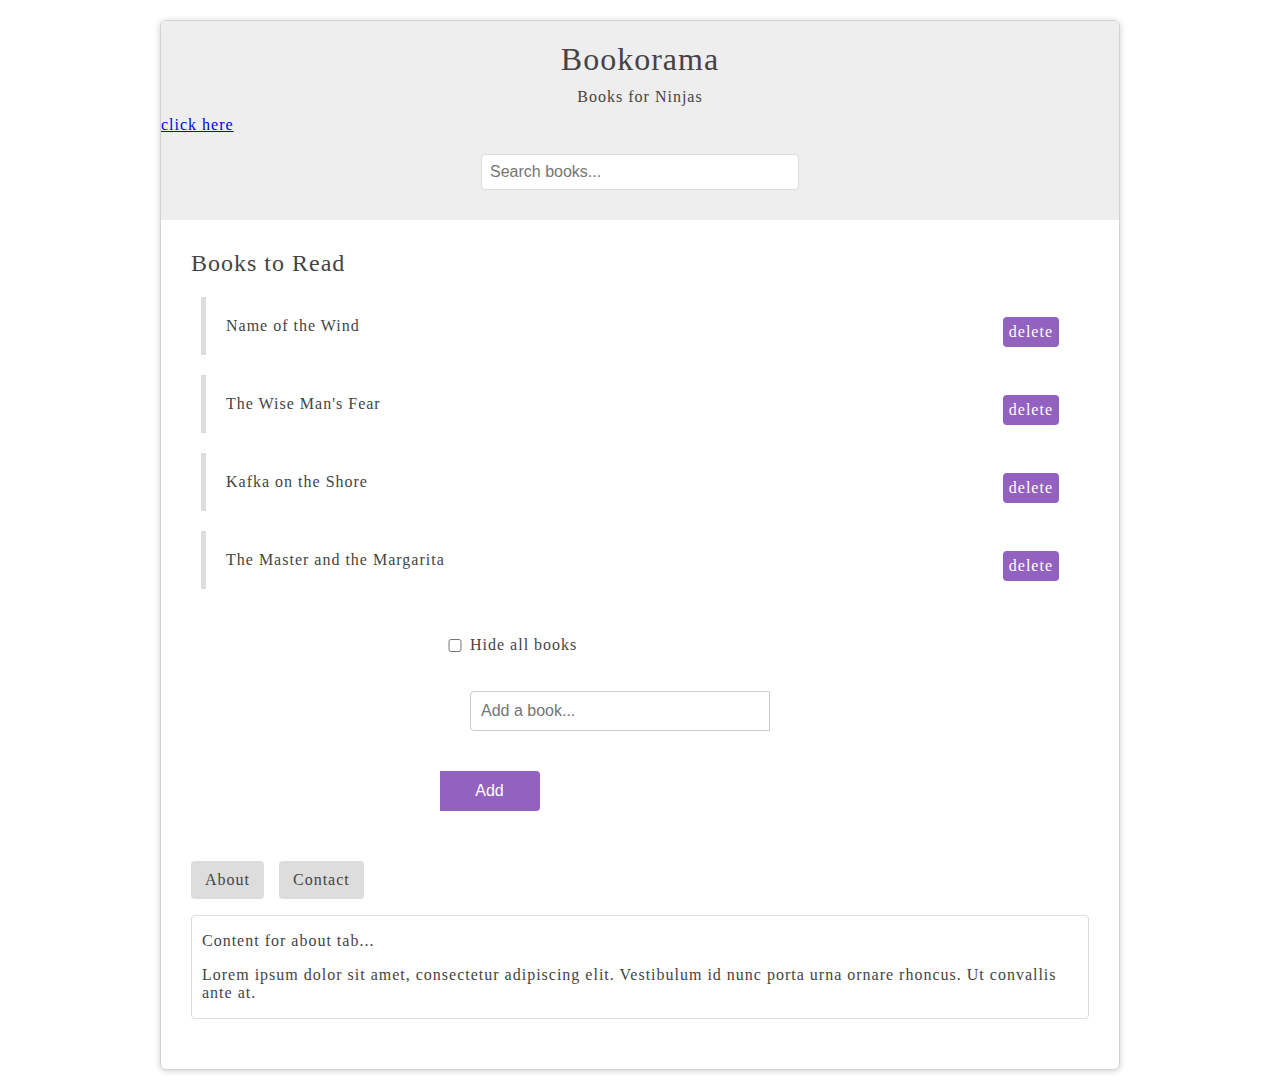
<file: netninja_js/index.html>
<!DOCTYPE html>
<html>
  <head>
    <meta charset="utf-8">
    <link href="styles.css" rel="stylesheet" />
    <title>JavaScript DOM Tutorials</title>
  </head>
  <body>
  	<div id="wrapper">
	    <header>
	    	<div id="page-banner">
	    		<h1 class="title">Bookorama</h1>
          <p>Books for Ninjas</p>
          <a href="https://google.com">click here</a>
          <form id="search-books">
            <input type="text" placeholder="Search books..." />
          </form>
	    	</div>
	    </header>
	    <div id="book-list">
	    	<h2 class="title">Books to Read</h2>
	    	<ul>
	    		<li>
	    			<span class="name">Name of the Wind</span>
	    			<span class="delete">delete</span>
	    		</li>
	    		<li>
	    			<span class="name">The Wise Man's Fear</span>
	    			<span class="delete">delete</span>
	    		</li>
	    		<li>
	    			<span class="name">Kafka on the Shore</span>
	    			<span class="delete">delete</span>
	    		</li>
	    		<li>
	    			<span class="name">The Master and the Margarita</span>
	    			<span class="delete">delete</span>
	    		</li>
	    	</ul>
	    </div>
	    <form id="add-book">
	    	<input type="checkbox" id="hide"/>
	    	<label for ="hide">Hide all books</label>
	    	<input type="text" placeholder="Add a book..." />
	    	<button>Add</button>
	    </form>
	    <div id="tabbed-content">
        <ul class="tabs">
          <li data-target="#about" class="active">About</li>
          <li data-target="#contact">Contact</li>
        </ul>
        <div class="panel active" id="about">
          <p>Content for about tab...</p>
          <p>Lorem ipsum dolor sit amet, consectetur adipiscing elit. Vestibulum id nunc porta urna ornare rhoncus. Ut convallis ante at.</p>
        </div>
        <div class="panel" id="contact">
          <p>Content for contact tab...</p>
          <p>Lorem ipsum dolor sit amet, consectetur adipiscing elit. Vestibulum id nunc porta urna ornare rhoncus. Ut convallis ante at.</p>
        </div>
      </div>
    </div>
    <script src="app.js"></script>
  </body>
</html>
</file>
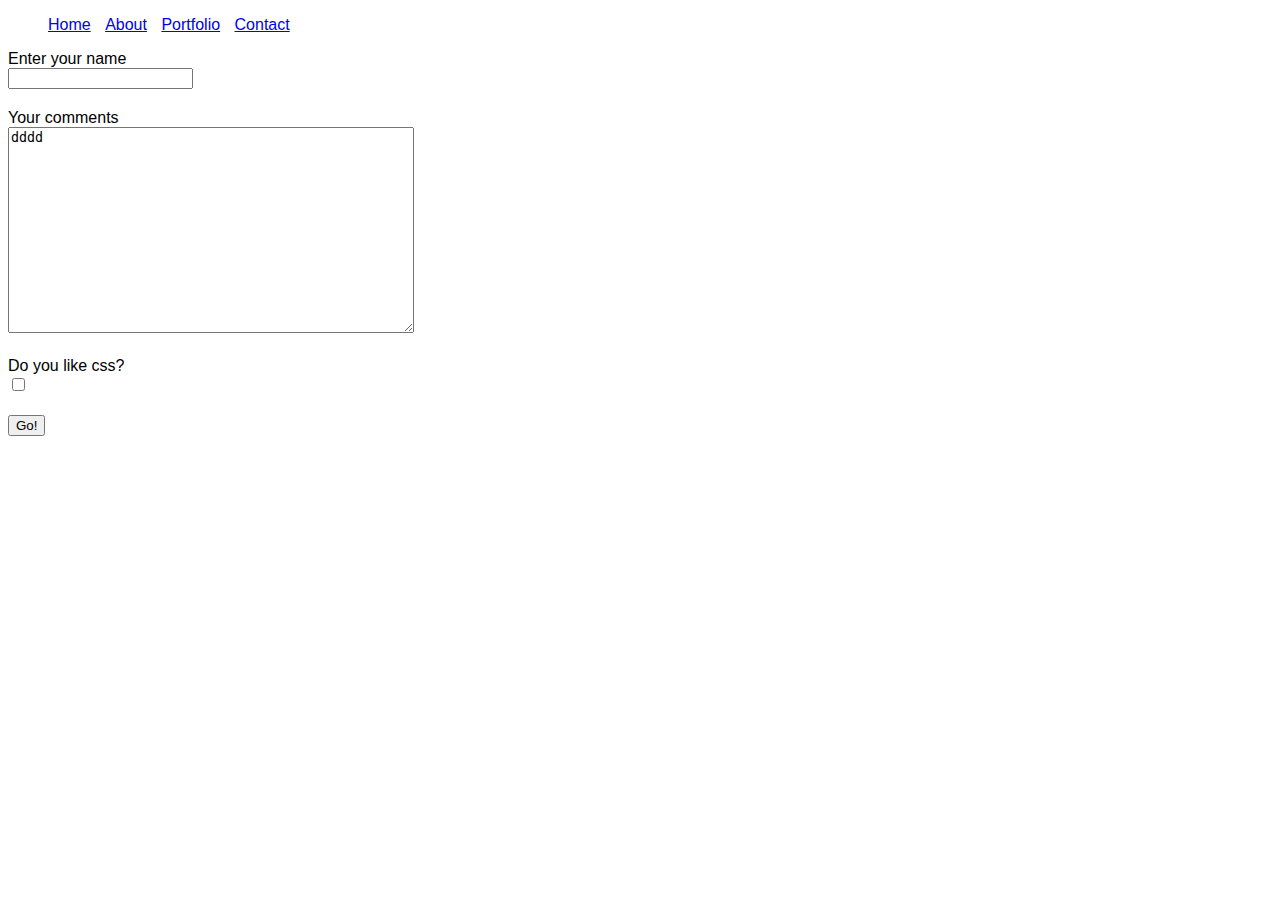
<file: css_30days/2/index.html>
<!DOCTYPE html>
<html>
<head>
	<meta charset="utf-8">
	<link rel="stylesheet" type="text/css" href="css/style.css">
	<title></title>
</head>
<body>
<ul class="nav">
	<li class="nav-item"><a href="#">Home</a></li>
	<li class="nav-item"><a href="#">About</a></li>
	<li class="nav-item"><a href="#">Portfolio</a></li>
	<li class="nav-item"><a href="#">Contact</a></li>
</ul>
<form action="#" method="get">
	<ul>
		<li>
			<label for ="name">Enter your name</label>
			<input id="name" name="name">
		</li>
		<li>
			<label for="comments">Your comments</label>
			<textarea id="comments" name="comments" >dddd</textarea>
		</li>
		<li>
			<label for="css">Do you like css?</label>
			<input type="checkbox" name="css" id="css">
		</li>
		<li>
			<input type="submit" value="Go!">	 
		</li>

	</ul>
</form>
</body>
</html>
</file>
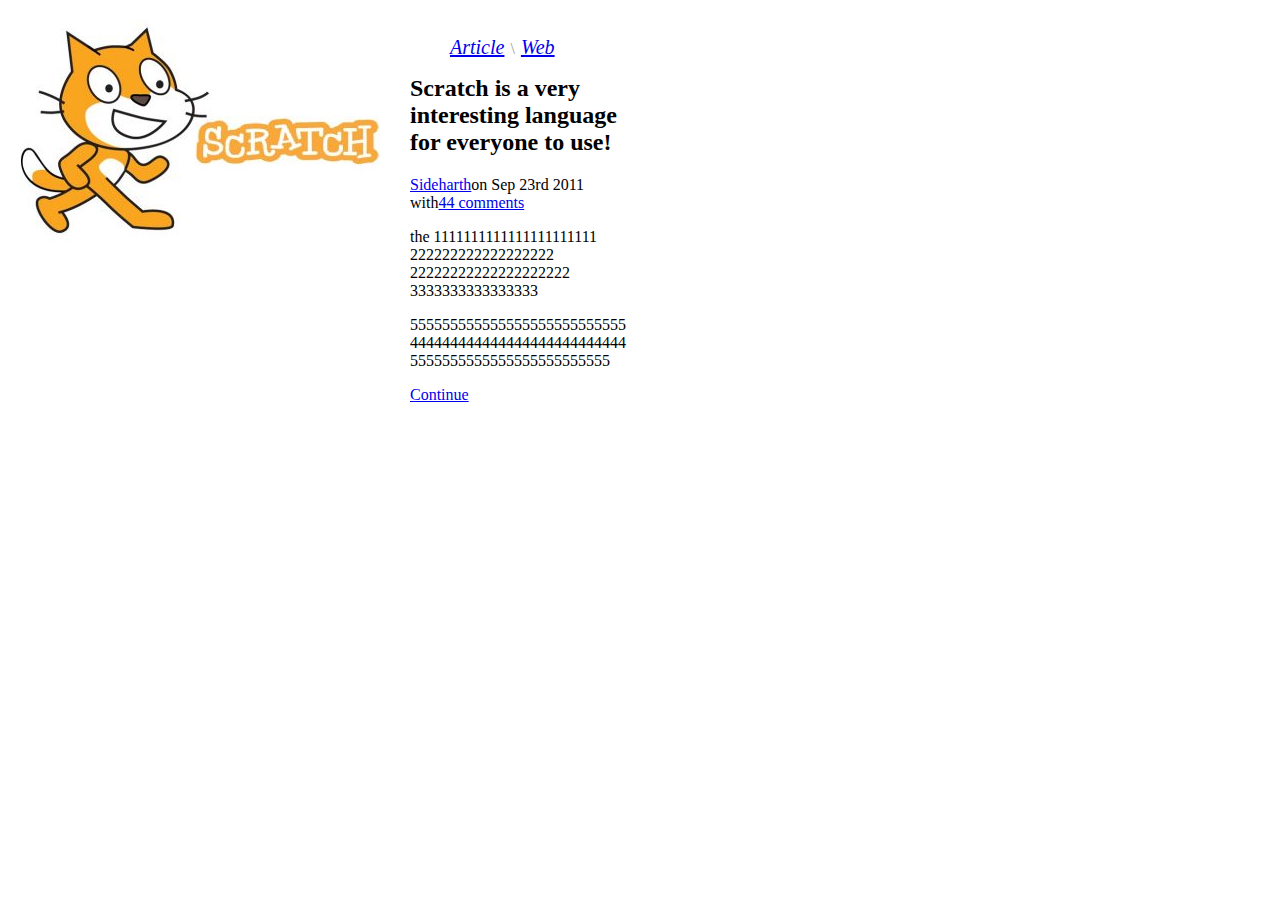
<file: css_30days/4/index.html>
<!DOCTYPE html>
<html>
<head>
	<meta charset="utf-8">
	<title></title>
	<link rel="stylesheet" type="text/css" href="css/style.css">
</head>
<body>
<article>
	<img src="../4/img/scratch.jpg">
	<div class="preview">	
		<ul class="meta">
			<li>
				<a href="#">Article</a>
			</li>
			<li>
				<a href="#">Web</a>
			</li>
		</ul>
		<h2>
			Scratch is a very interesting language for everyone to use!
		</h2>
		<p><a href="#">Sideharth</a>on Sep 23rd 2011 with<a href="#">44 comments</p></a>
		<div class="body">
			<p>
				the 1111111111111111111111
				222222222222222222
				22222222222222222222
				3333333333333333
			</p>
			<p>
				555555555555555555555555555
				444444444444444444444444444
				5555555555555555555555555
			</p>
		</div>
		<a href="#">Continue</a>
	</article>
</div>
</body>
</html>
</file>
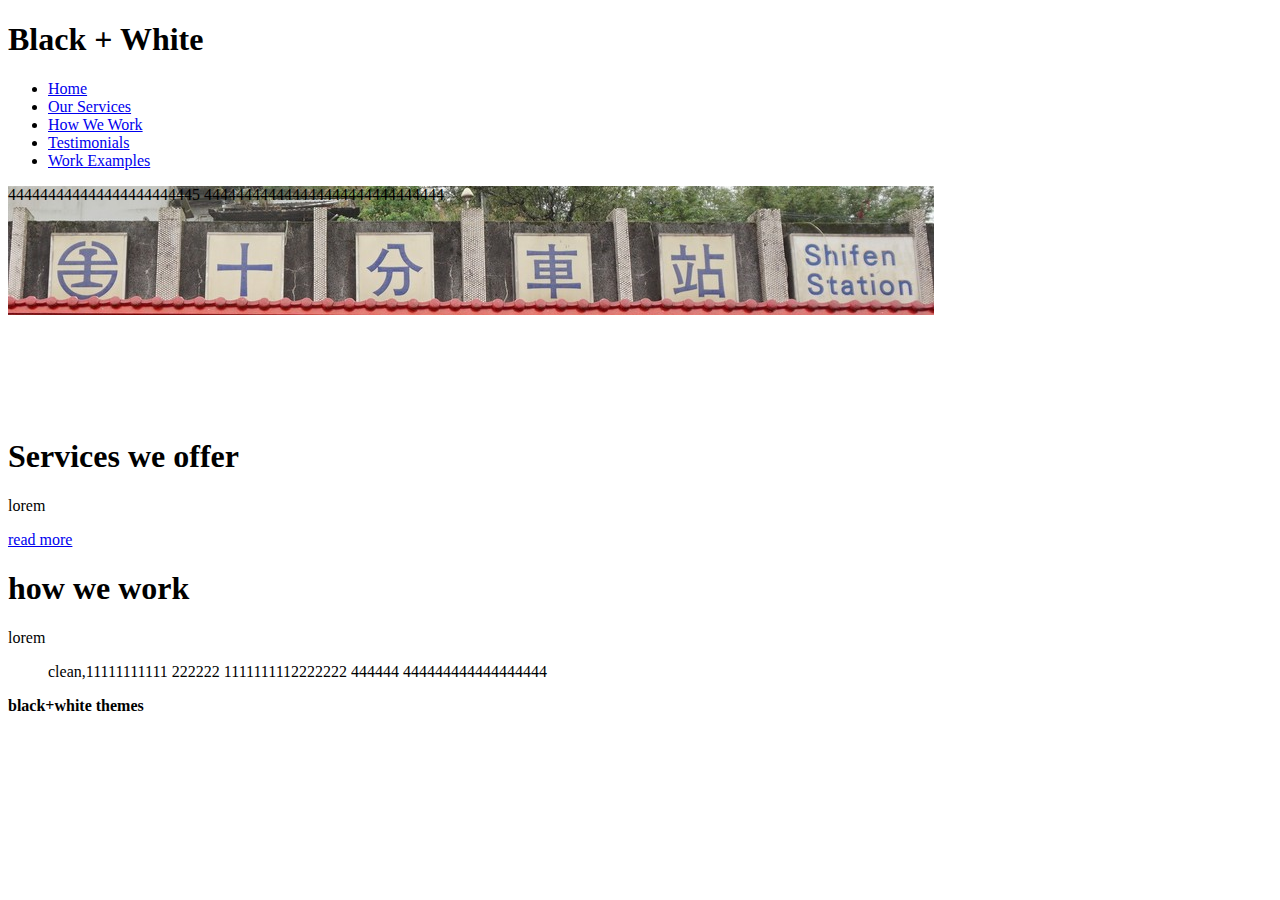
<file: css_30days/5/index.html>
<!DOCTYPE html>
<html>
<head>
	<meta charset="utf-8">
	<title>Black + White</title>
	<link rel="stylesheet" type="text/css" href="../5/css/style.css">
</head>
<body>

<div class="container_12">
	<header>
		<h1>Black + White</h1>
		<nav>
			<ul>
				<li> <a href="#">Home</li></a>
				<li> <a href="#">Our Services</li></a>
				<li> <a href="#">How We Work</li></a>
				<li> <a href="#">Testimonials</li></a>
				<li> <a href="#">Work Examples</li></a>

			</ul>
		</nav>
		<div class="banner grid_10">
			<p>444444444444444444444445
			444444444444444444444444444444</p>
		</div>
		<div class="grid_2"></div>
	</header>
	<div class="main">
		<div class="grid_five">
			<h1>Services we offer</h1>
			<p>lorem</p>
			<p><a href="#" class="button">read more</a></p>
		</div>
		<div class="grid_five">
			<h1>how we work</h1>
			<p>lorem</p>
		</div>
	</div>
<div class="grid_two">
	<blockquote>
		<p>clean,11111111111 222222
		1111111112222222 444444
		444444444444444444</p>
	</blockquote>
</div>
<footer>
	<p><strong>black+white themes</strong></p>
</footer>
</div>

</body>
</html>
</file>
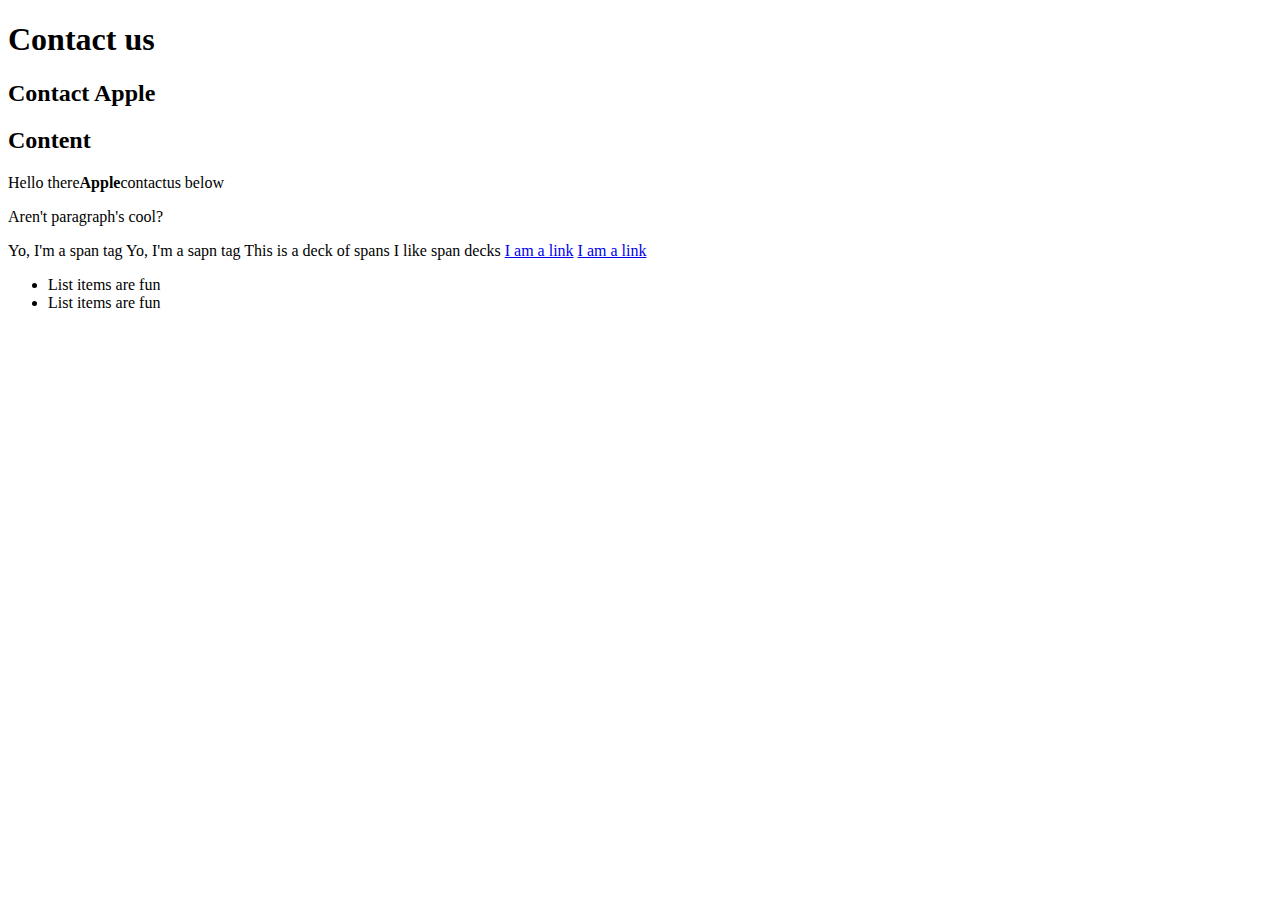
<file: netninja_css/1/index.html>
<!DOCTYPE html>
<html>
<head>
	<meta charset="utf-8">
	<title></title>
	<link rel="stylesheet" type="text/css" href="../1/css/style.css">
</head>
<body>
	<div id="header">
		<h1>Contact us</h1>
		<h2>Contact Apple</h2>
	</div>
	<h2 id="content-header">Content</h2>
	<div id="main-content">
		<p>Hello there<strong>Apple</strong>contactus below</p>
		<p >Aren't paragraph's cool?</p>
		</div>
	</div>
	
	<span>Yo, I'm a span tag</span>
	<span class="deck ">Yo, I'm a sapn tag</span>
	<span class="deck">This is a deck of spans</span>
	<span class="deck">I like span decks</span>

	<a href="#">I am a link</a>
	<a href="http://www.google.com" title="Google">I am a link</a>
	<ul id="id">
		<li>List items are fun</li>
		<li>List items are fun</li>
	</ul>

</body>
</html>
</file>
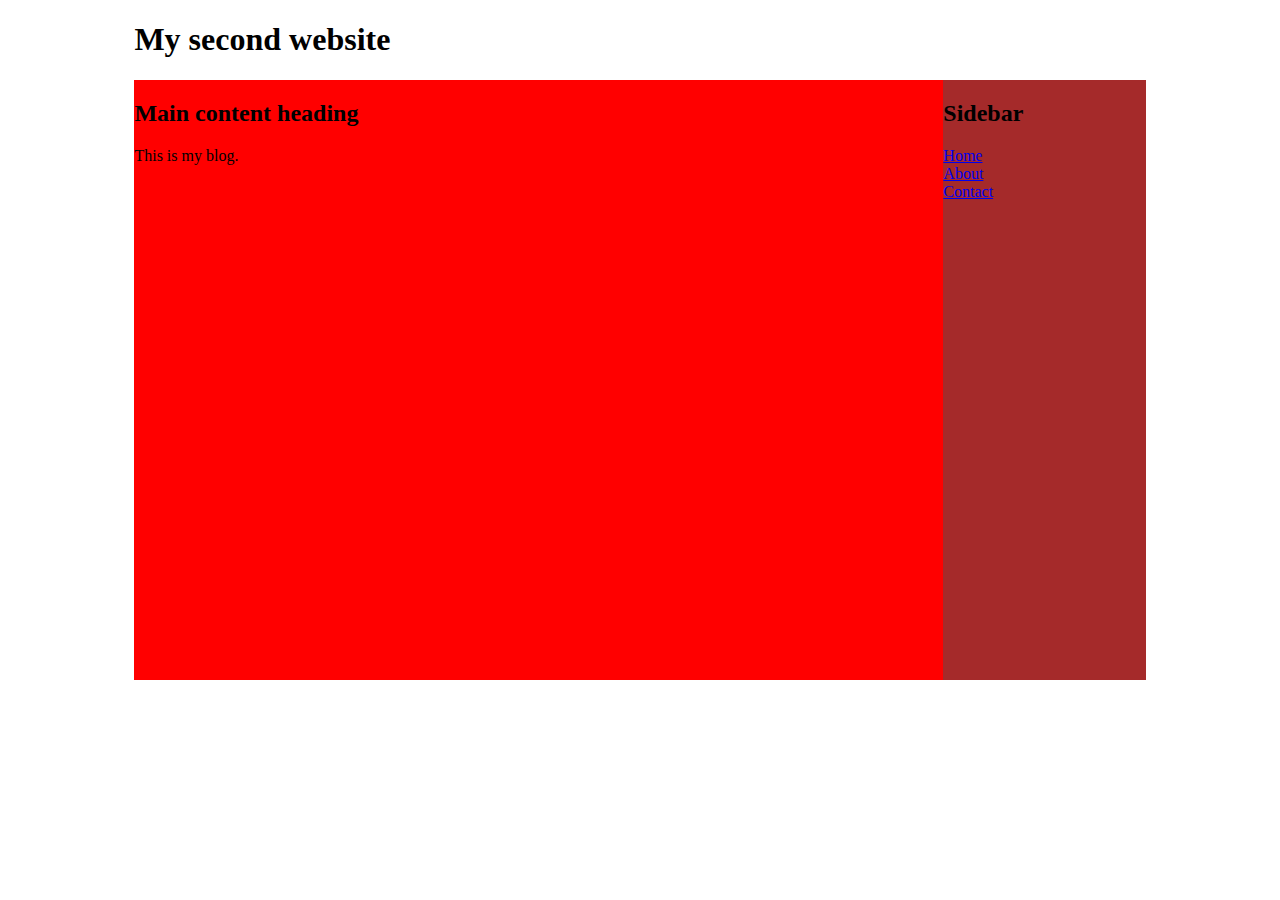
<file: css_30days/1/indexl.html>
<!DOCTYPE html>
<html>
<head>
	<title>My first website</title>
	<meta charset="utf-8">
	<link rel="stylesheet" type="text/css" href="css/style.css">
	

</head>
<body>
<div class="wrap">
	<h1>My second website</h1>
	<div class="content">
		<h2>Main content heading </h2>
		<p>This is my blog.</p>
	</div>
	<aside>
		<h2>Sidebar</h2>
		<ul>
			<li>
				<a href="#">Home</a>
			</li>
			<li>
				<a href="#">About</a>
			</li>
			<li>
				<a href="#">Contact</a>
			</li>
		</ul>
	</aside>
	
</div>
</body>
</html>
</file>
<file: netninja_js/styles.css>
body{
    font-family: Tahoma;
    color: #444;
    letter-spacing: 1px;
}

h1, h2{
    font-weight: normal;
}

#wrapper{
    width: 90%;
    max-width: 960px;
    margin: 20px auto;
    border-radius: 6px;
    box-shadow: 0px 1px 6px rgba(0,0,0,0.2);
    box-sizing: border-box;
    padding: 0 0 20px;
    overflow: hidden;
    border: 1px solid lightgray;
}

#page-banner{
    background: #eee ;
    padding: 10px 0;

}

#page-banner h1, #page-banner p{
    width: 100%;
    text-align: center;
    margin: 10px 0;
}

#page-banner input{
    width: 90%;
    max-width: 300px;
    margin: 20px auto;
    display: block;
    padding: 8px;
    border: 1px solid #ddd;
    border-radius: 4px;
    font-size: 16px;
    color: #444;
}

#book-list, #add-book, #tabbed-content{
    margin: 30px;
}

#book-list ul, #tabbed-content ul{
    list-style-type: none;
    padding: 0;
}

#book-list li{
    padding: 20px;
    border-left: 5px solid #ddd;
    margin: 20px 10px;
}

#book-list li:hover{
    border-color: #9361bf;
}

.delete{
    float: right;
    background: #9361bf;
    padding: 6px;
    border-radius: 4px;
    cursor: pointer;
    color: white;
}

.delete:hover{
    background: #333;
}

#add-book{
    width: 400px;
    margin: 0 auto;
}

#add-book input{
    display: block;
    margin: 20px 0;
    padding: 10px;
    border: 1px solid #ccc;
    font-size: 16px;
    border-radius: 4px 0 0 4px;
    box-sizing: border-box;
    width: 300px;
    float: left;
}

#add-book button{
    border: 1px solid #9361bf;
    background: #9361bf;
    padding: 10px 20px;
    font-size: 16px;
    display: inline-block;
    margin: 0;
    border-radius: 0 4px 4px 0;
    cursor: pointer;
    width: 100px;
    float: left;
    margin: 20px 0;
    border-left: 0;
    color: white;
}

#add-book:after{
    content: '';
    display: block;
    clear: both;
}
#add-book #hide{
    width:30px;
}
#add-book label{
    line-height: 52px;
}

#tabbed-content li{
    display: inline-block;
    padding: 10px 14px;
    background: #ddd;
    border-radius: 4px;
    cursor: pointer;
    margin-right: 10px;
}
#tabbed-content .panel{
    display: none;
    border: 1px solid #ddd;
    padding: 0 10px;
    border-radius: 4px;
}
#tabbed-content .panel.active{
    display: block;
}
</file>
<file: css_30days/2/css/style.css>
body{
	font-family: sans-serif;
}
.nav-item{
	display:inline;
	padding-right: 10px;
}
nav a{
	text-decoration: none;
	color:#666;
}
nav a:hover{
	text-decoration:underline;
	color:black;
}
form li {
	list-style:none;
	margin-bottom: 20px;	
}
form ul{
	padding-left: 0;
}
label{
	display: block;
}
textarea{
	width:400px;
	height:200px;
}
</file>
<file: css_30days/4/css/style.css>
body{
	width:600px;
	margin:20px auto;
	margin-left:20px;
}
article img{
	float: left;
	margin-right:30px;
}
article h2{
	margin-top:0;
}
.preview{
	float:right;
	
	width:210px;
}
.meta a{
	font-style:italic;
	font-size:20px;
}
.meta li:after{
	content:'\\';
	padding:0 2px;
	color:#999;
}
.meta li:last-child:after{
	content:none;
}
.meta li{
	display: inline;
}
</file>
<file: css_30days/5/css/style.css>
.banner{
	background:url(../img/1.JPG) no-repeat;
	width:1024px;
	height:231px;
}
</file>
<file: netninja_css/1/css/style.css>
a:hover{
	color:red;
}
#main-content:hover{
	background: red;
}
</file>
<file: css_30days/1/css/style.css>
.wrap{
	width:80%;
	margin:auto;
	
}
.content , aside{
	height:600px;
}
.content{
	width:80%;
	background: red;
	float:left;
}
aside{
	background: brown;
	float:left;
	width:20%;
}

aside ul{
	padding-left:0;
	list-style: none;
}
</file>
